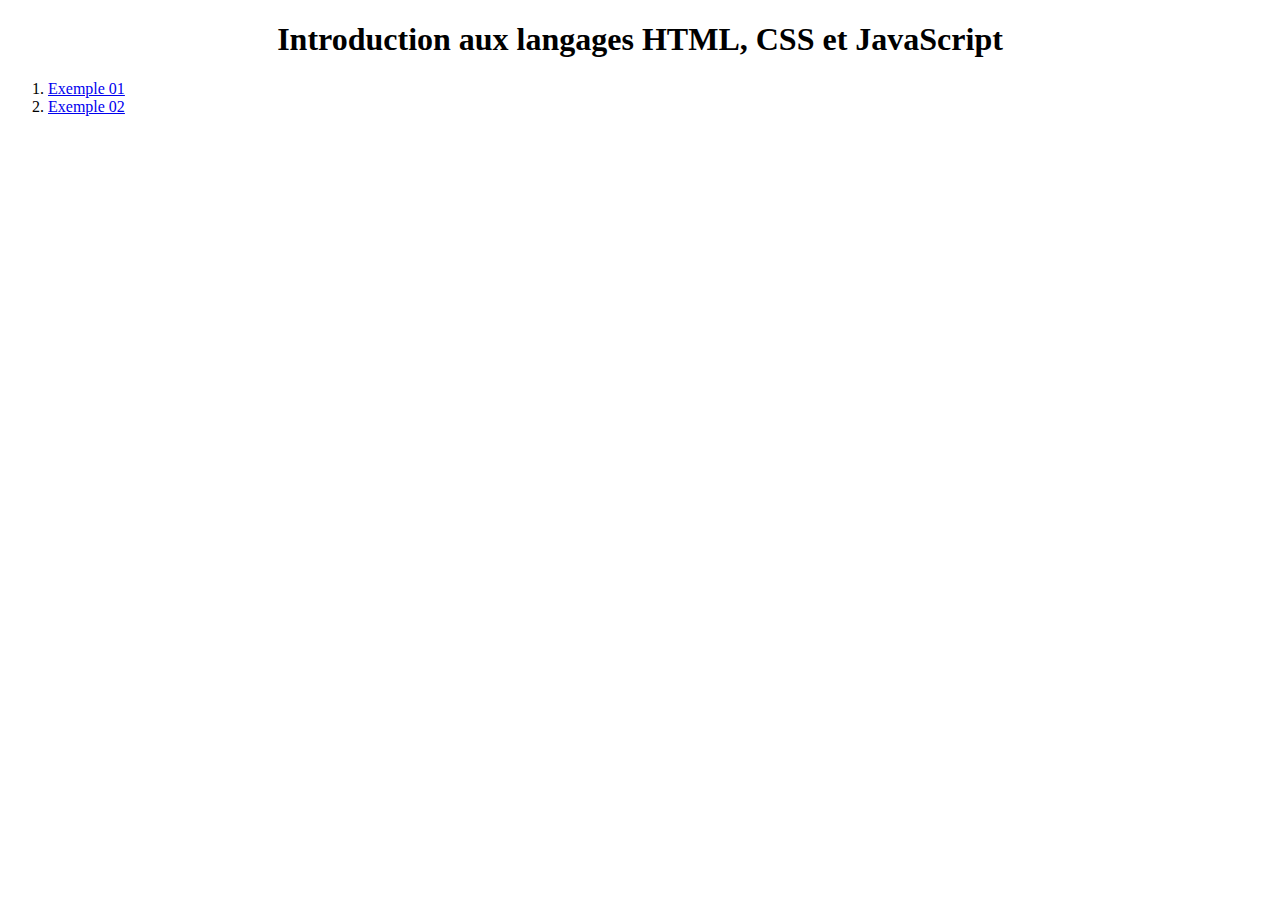
<file: A/1-HTML & CSS/index.html>
<!DOCTYPE html>

<html lang="en">

<head>
    <!-- Méta-données -->
    <meta charset="UTF-8">
    <meta http-equiv="X-UA-Compatible" content="IE=edge">
    <meta name="viewport" content="width=device-width, initial-scale=1.0">
    <title>Introduction aux langages HTML, CSS et JavaScript</title>
    <link rel="icon" href="icons/favicon.ico" type="image/x-icon">
</head>

<body>
    <h1 align="center">Introduction aux langages HTML, CSS et JavaScript</h1>
    <!--balise html 5 :nav -->  
    <nav>

        <ol>


        <li><a href="exp01.html">Exemple 01</a></li>
        <li><a href="exp02.html">Exemple 02</a></li>
        
        </ol>
    </nav>

    
</body>
</html>
</file>
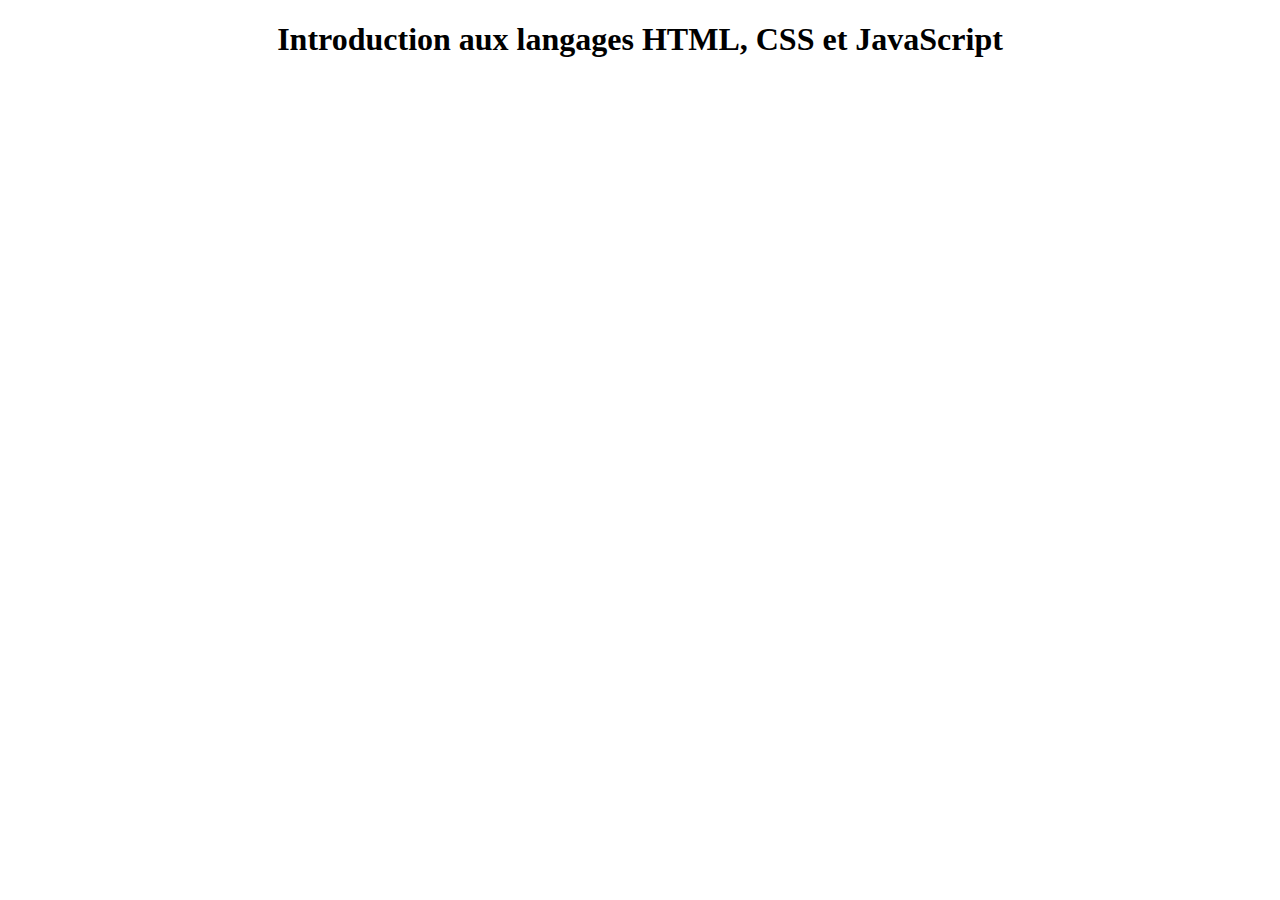
<file: A/1-HTML & CSS/html/index.html>
<!DOCTYPE html>

<html lang="en">

<head>
    <!-- Méta-données -->
    <meta charset="UTF-8">
    <meta http-equiv="X-UA-Compatible" content="IE=edge">
    <meta name="viewport" content="width=device-width, initial-scale=1.0">
    <title>Introduction aux langages HTML, CSS et JavaScript</title>
    <link rel="icon" href="icons/favicon.ico" type="image/x-icon">
</head>

<body>
    <h1 align="center">Introduction aux langages HTML, CSS et JavaScript</h1>  
    
</body>
</html>
</file>
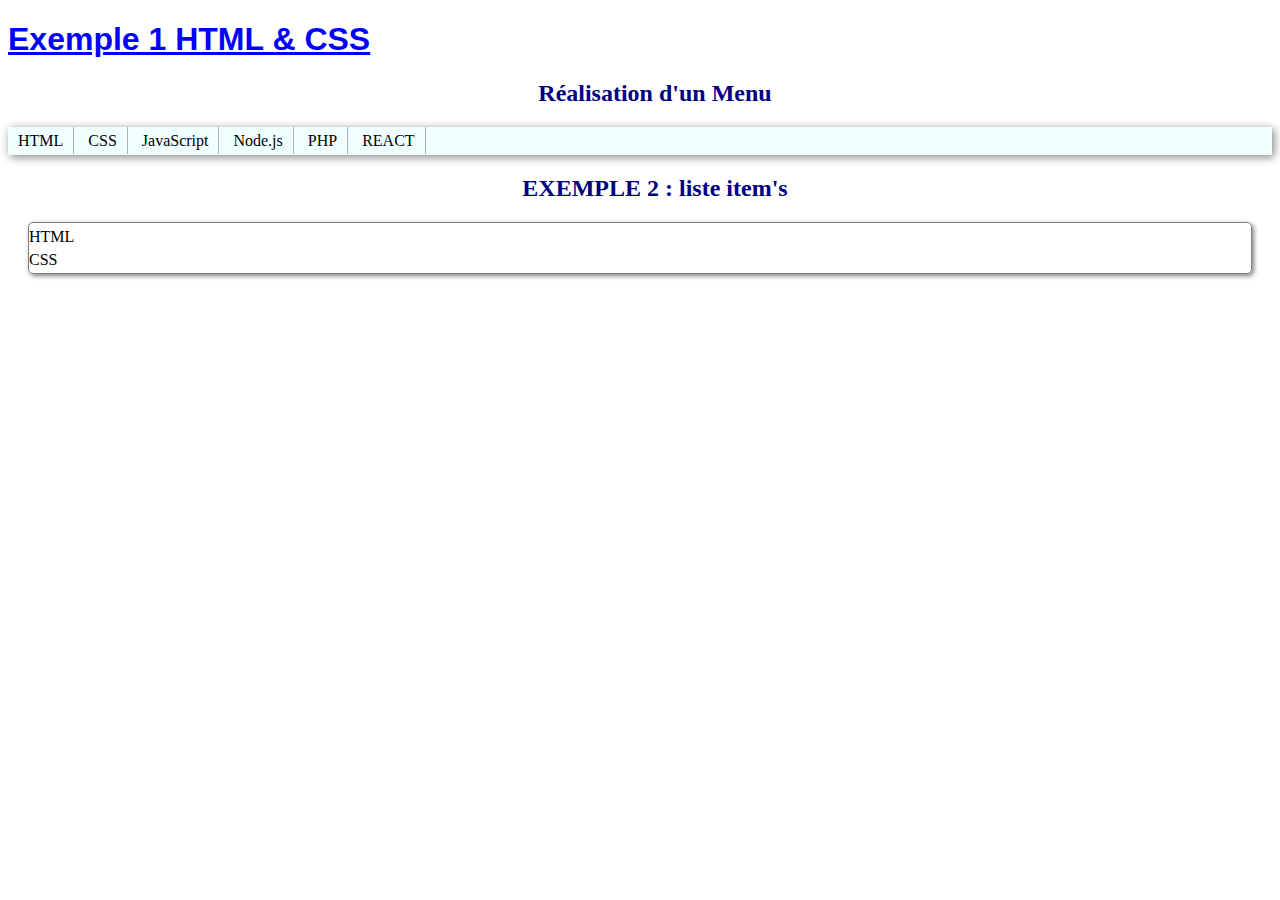
<file: A/1-HTML & CSS/exp01.html>
<!DOCTYPE html>
<html lang="en">
<head>
    <meta charset="UTF-8">
    <meta http-equiv="X-UA-Compatible" content="IE=edge">
    <meta name="viewport" content="width=device-width, initial-scale=1.0">
    <title>Exemple 1 HTML & CSS</title>

    <!--feuille de style interne-->
    <style>
          /* redéfinition du style des balise */
        /* Règle CSS */
        h2 {
            color: navy; /* propriété: valeur; */
            margin-top: 20px;
            margin-bottom: 20px;
            margin-left: 30px;
            font-family: 'Segoe UI';
            text-align: center;
            font-size: 24px;
        }
         /* Création d'une classe de styles */
        /* Une autre règle CSS */
        .menu {
            background-color: azure;
            font-family: Consolas;
            font-size: 16px;
            padding-top: 5px;
            padding-bottom: 5px;
            padding-left: 0px;
            padding-right: 0px;
            box-shadow: 2px 2px 10px gray;
        }
        /* Un selecteur de fils direct */
        .menu > span {
            padding: 5px 10px 5px 10px;
            border-right: 1px solid rgba(0, 0, 128, 0.306);
            cursor: pointer;
            
           
        }

        .menu > span:hover {
            background-color: rgba(145, 255, 0, 0.277);
            border: solid 1px gray;
            border-radius: 5px;
        }



        
    </style>
    <!--feuille de styles externes -->
    <link rel="stylesheet" href="css/styles.css">



    
    
</head>
<body>
    <!-- style local en utilisant l'attribut 'style' -->
    <h1 style="color: blue;text-decoration: underline; font-family: Arial;">Exemple 1 HTML & CSS</h1>
    <h2>Réalisation d'un Menu</h2>
  
     <!-- On va utiliser la balise de block div qui est une balise neutre
        ainsi que la balise span qui est une balise en ligne
    -->
    <nav class="menu">
        <span>HTML</span>
        <span>CSS</span>
        <span>JavaScript</span>
        <span>Node.js</span>
        <span>PHP</span>
        <span>REACT</span>
    </nav>
    <h2>
        EXEMPLE 2 : liste item's
    </h2>

    <div class="list">
        <span>HTML</span>
        <span>CSS</span>
        <span>JavaScript</span>
        <span>Node.js</span>
        <span>PHP</span>
        <span>REACT</span>
    </div>

   
   
</body>
</html>
</file>
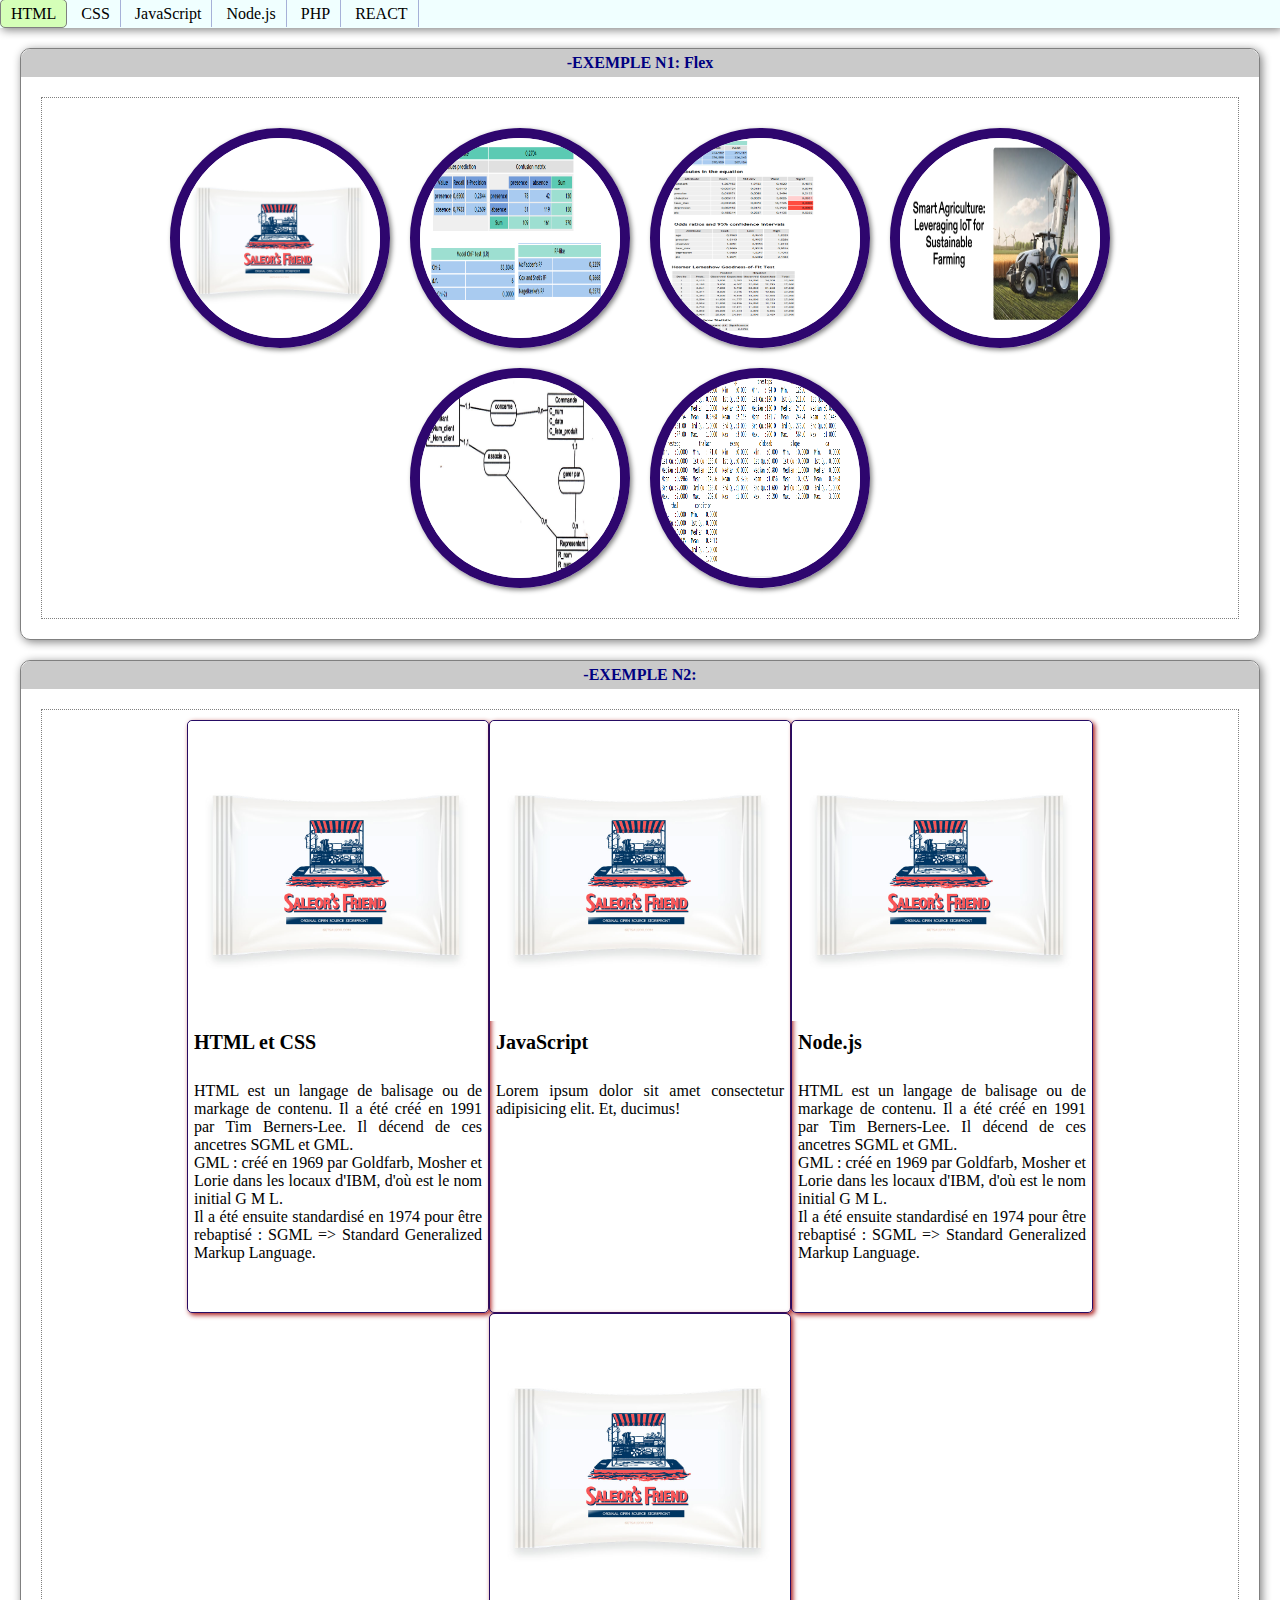
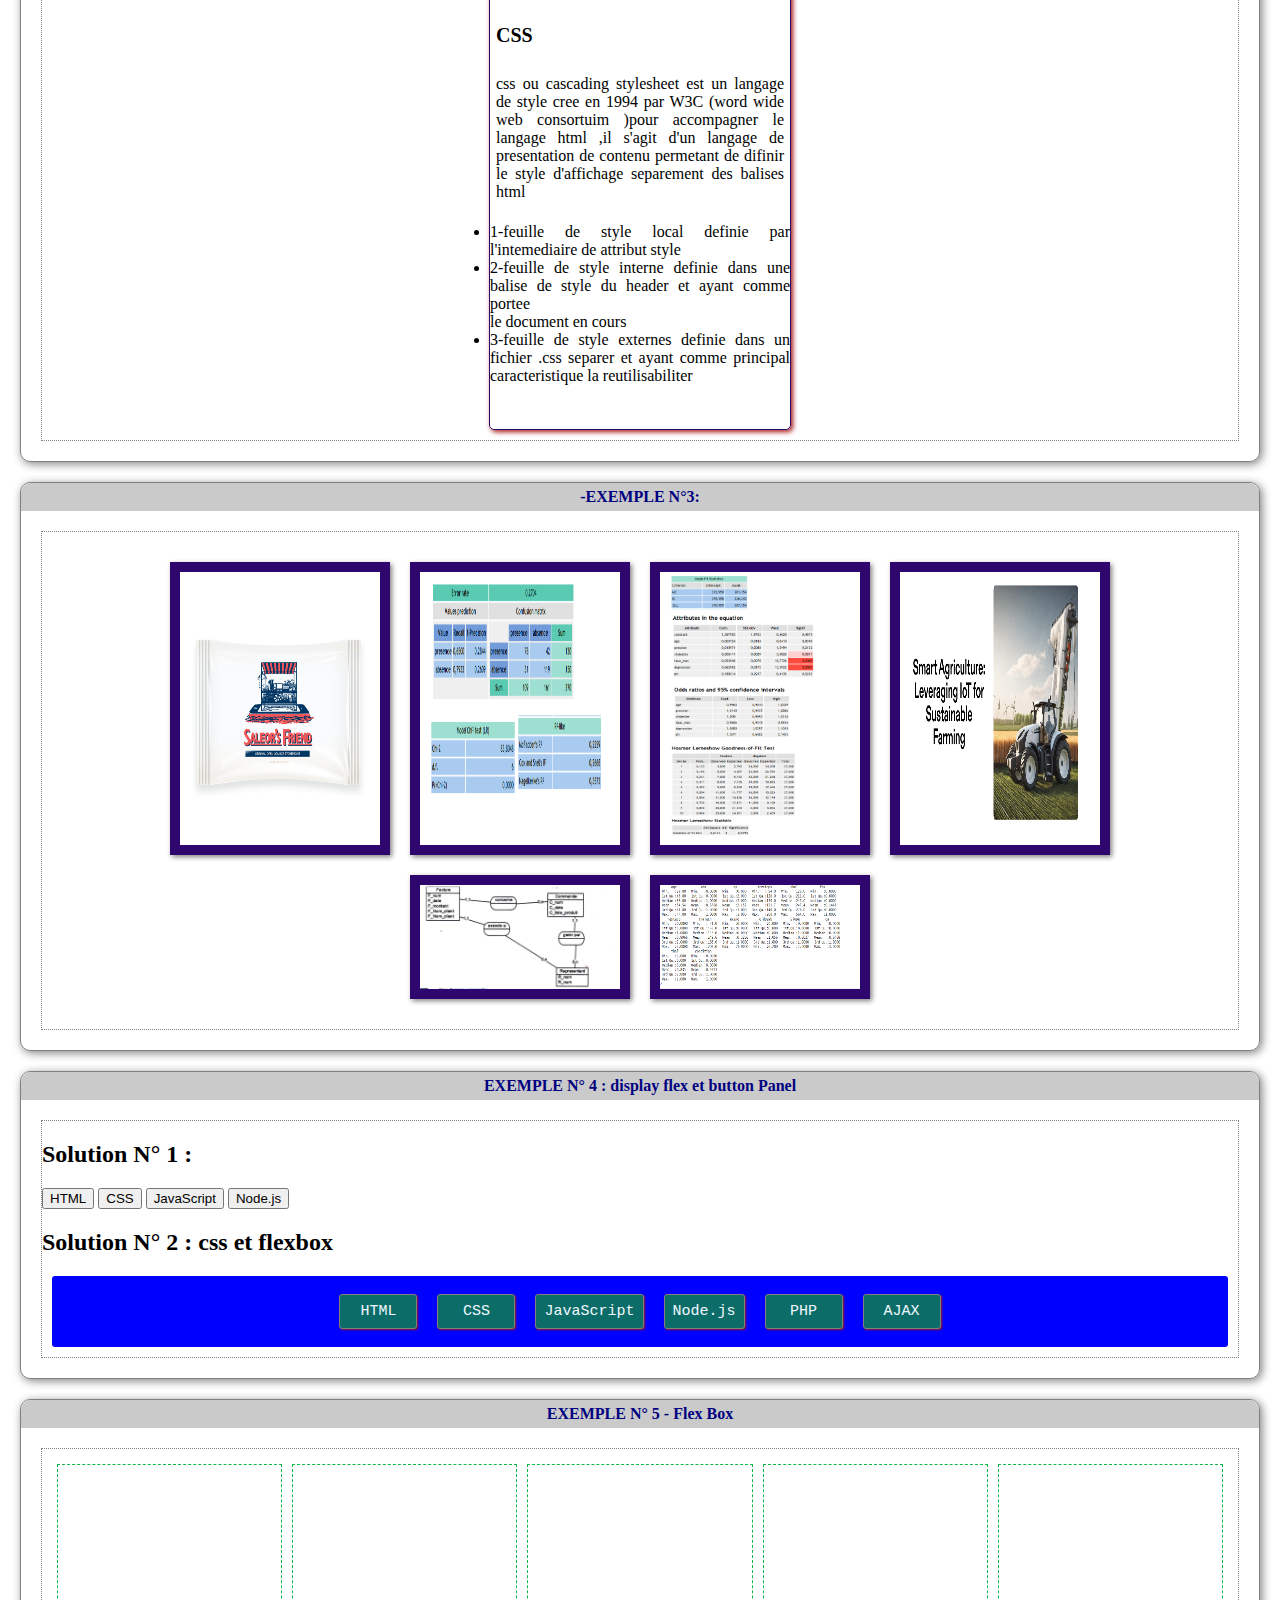
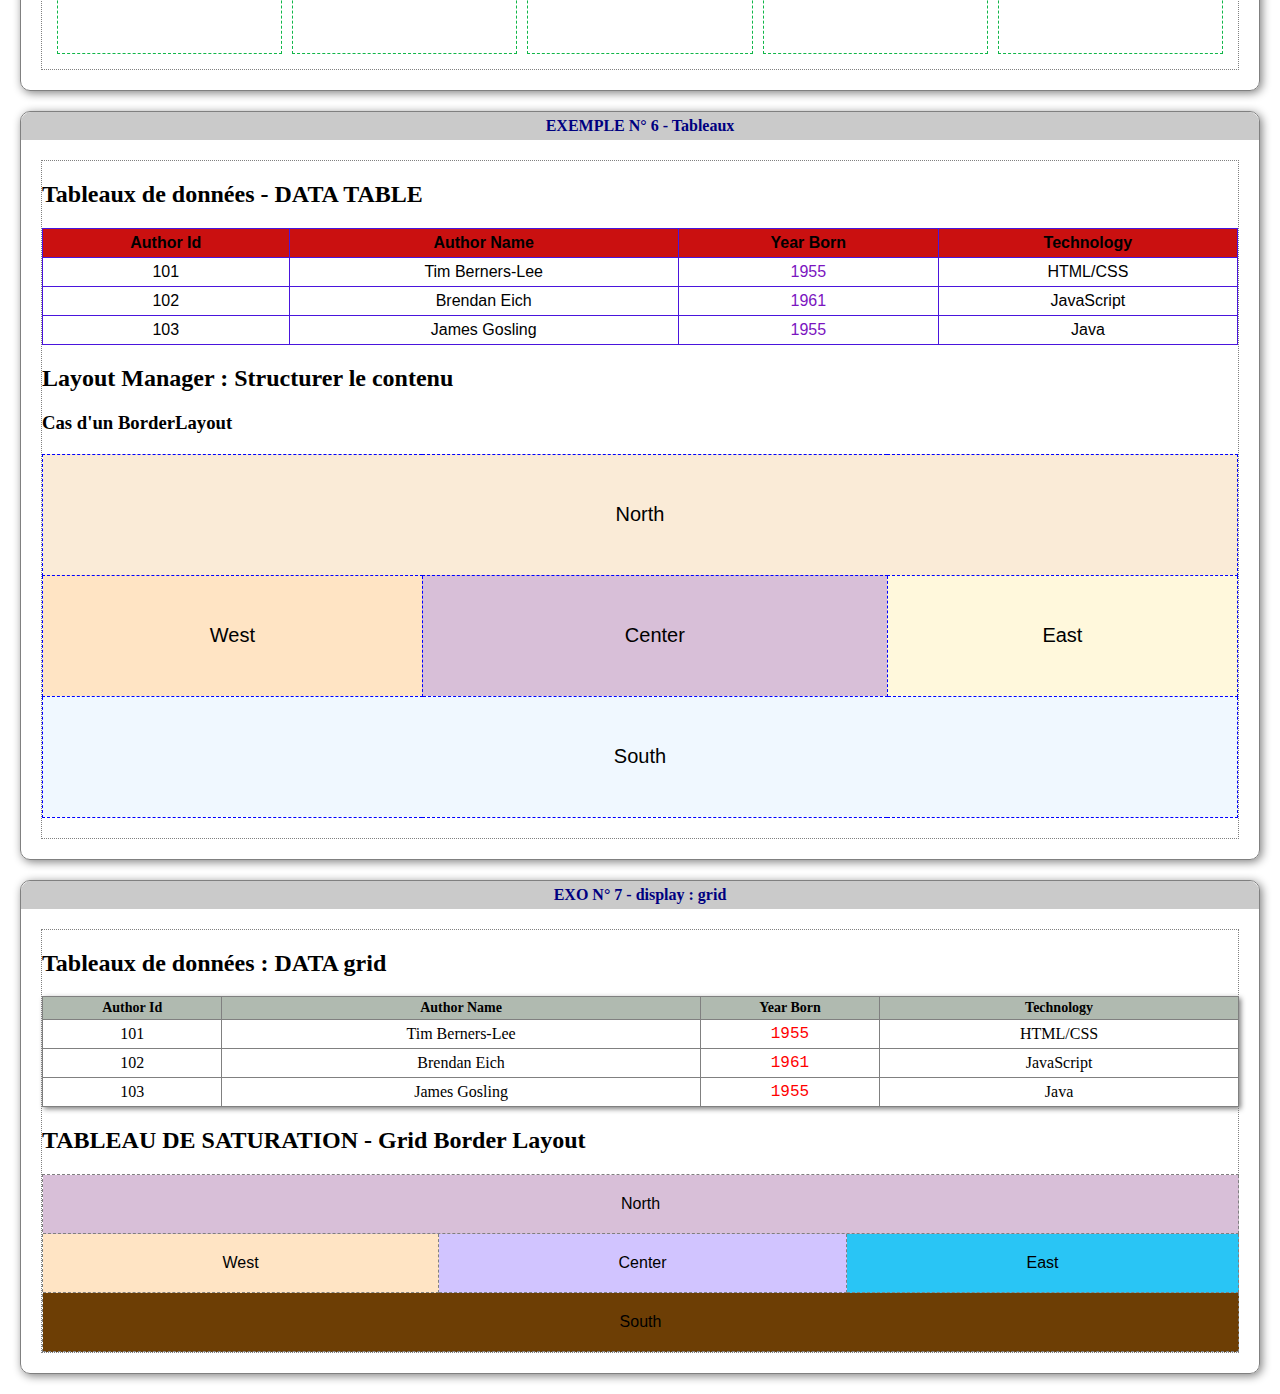
<file: A/1-HTML & CSS/exp02.html>
<!DOCTYPE html>
<html lang="en">
<head>
    <meta charset="UTF-8">
    <meta http-equiv="X-UA-Compatible" content="IE=edge">
    <meta name="viewport" content="width=device-width, initial-scale=1.0">
    <title>html & css Exemple N° 2</title>
    <link rel="stylesheet" href="css/components.css">

</head>
<body>
    <nav class="menu">
        <span>HTML</span>
        <span>CSS</span>
        <span>JavaScript</span>
        <span>Node.js</span>
        <span>PHP</span>
        <span>REACT</span>
    </nav>

    <section class="panel">
      <header>-EXEMPLE N1: Flex  </header>
      <div>

        <div class="images-list round">
            <img src="images\1.jpg" alt:"photo 1" />
            <img src="images\Capture d'écran 2024-01-04 190716.png" alt:"photo 2" />
            <img src="images\Capture d'écran 2024-01-04 190740.png" alt:"photo 3" />
            <img src="images\Capture d'écran 2024-01-04 115110.png"alt:"photo 4" />
            <img src="images\Capture d'écran 2024-01-09 234852.png"alt:"photo 5" />
            <img src="images\Capture d'écran 2024-01-13 004507.png" alt:"photo 6" />
        </div>
      </div>


    </section>
    
    <section class="panel">
        <header>-EXEMPLE N2: </header>
            <div class="flex-panel">
                <div class="card">
                    <img src="images\1.jpg" alt:"photo 2" />
                    <header>HTML et CSS</header>
                    <p>
                        HTML est un langage de balisage ou de markage de contenu. Il a été créé
                        en 1991 par Tim Berners-Lee. Il décend de ces ancetres SGML et GML. <br />
                        GML : créé en 1969 par Goldfarb, Mosher et Lorie dans les locaux d'IBM, 
                        d'où est le nom initial G M L. <br />
                        Il a été ensuite standardisé en 1974 pour être rebaptisé : SGML =>
                        Standard Generalized Markup Language.
                        
                    </p>
                </div>
                <div class="card">
                    <img src="images\1.jpg" alt:"photo 3" />
                    <header>JavaScript</header>
                    <p>
                        Lorem ipsum dolor sit amet consectetur adipisicing elit. Et, ducimus!                      
                    </p>
                </div>
                <div class="card">
                    <img src="images\1.jpg" alt:"photo 3" />
                    <header>Node.js</header>
                    <p>
                        HTML est un langage de balisage ou de markage de contenu. Il a été créé
                        en 1991 par Tim Berners-Lee. Il décend de ces ancetres SGML et GML. <br />
                        GML : créé en 1969 par Goldfarb, Mosher et Lorie dans les locaux d'IBM, 
                        d'où est le nom initial G M L. <br />
                        Il a été ensuite standardisé en 1974 pour être rebaptisé : SGML =>
                        Standard Generalized Markup Language.
                    </p>
                    <p></p>
                </div>
                <div class="card">
                    <img src="images\1.jpg" alt:"photo 4" />
                    <header> CSS</header>
                    <p>
                        css ou cascading  stylesheet est un langage de style cree en 1994 par W3C
                        (word wide web consortuim )pour accompagner le langage html ,il s'agit d'un
                        langage de presentation de contenu permetant de difinir le style d'affichage 
                        separement des balises html
                      
                            <li>1-feuille de style local definie par l'intemediaire de attribut style</li>
                            <li>2-feuille de style interne definie dans une balise de style du header et ayant comme portee</li>
                                le document en cours
                            <li>3-feuille de style externes definie dans un fichier .css separer et ayant comme principal caracteristique la reutilisabiliter</li>
                        
                    </p>



                </div>
            </div>
        </div>
    
  
  
      </section> 

      <section class="panel">
        <header>-EXEMPLE N°3: </header>
        <div>
  
            <div class="images-list">
                <img src="images\1.jpg" alt:"photo 1" />
                <img src="images\Capture d'écran 2024-01-04 190716.png" alt:"photo 2" />
                <img src="images\Capture d'écran 2024-01-04 190740.png" alt:"photo 3" />
                <img src="images\Capture d'écran 2024-01-04 115110.png"alt:"photo 4" />
                <img src="images\Capture d'écran 2024-01-09 234852.png"alt:"photo 5" />
                <img src="images\Capture d'écran 2024-01-13 004507.png" alt:"photo 6" />
            </div>
            
        </div>
  
  
      </section> 
      <div class="panel">
        <header>EXEMPLE N° 4 : display flex et button Panel</header>
        <div>
            <h2>Solution N° 1 :</h2>
            <div>
                <button>HTML</button>
                <button>CSS</button>
                <button>JavaScript</button>
                <input type="button" value="Node.js" />
            </div>
        
            <h2>Solution N° 2 : css et flexbox</h2>
            <div class="button-panel blue">
                <span>HTML</span>
                <span>CSS</span>
                <span>JavaScript</span>
                <span>Node.js</span>
                <span>PHP</span>
                <span>AJAX</span>
            </div>
        </div>
        
    </div>

    <section class="panel">
        <header>EXEMPLE N° 5 - Flex Box</header>
        <div class="flex-box">
            <span></span>
            <span></span>
            <span></span>
            <span></span>
            <span></span>

        </div>


    </section>

    <section class="panel">
        <header>EXEMPLE N° 6 - Tableaux</header>
        <div>
            <h2>Tableaux de données - DATA TABLE </h2>
            <table class="data-table">
                <thead>
                    <tr>
                        <th>Author Id</th>
                        <th>Author Name</th>
                        <th>Year Born</th>
                        <th>Technology</th>
                    </tr>
                </thead>
                <tbody>
                    <tr><td>101</td><td>Tim Berners-Lee</td><td>1955</td><td>HTML/CSS</td></tr>
                    <tr><td>102</td><td>Brendan Eich</td><td>1961</td><td>JavaScript</td></tr>
                    <tr><td>103</td><td>James Gosling</td><td>1955</td><td>Java</td></tr>
                </tbody>
            </table>
        
        <h2>Layout Manager : Structurer le contenu</h2>
        <h3>Cas d'un BorderLayout</h3>
        <table class="table-border-layout">
            <tr><td colspan="3">North</td></tr>
            <tr><td>West</td><td>Center</td><td>East</td></tr>
            <tr><td colspan="3">South</td></tr>
        </table>

            
            
        </div>
    </section>

    <section class="panel">
        <header>EXO N° 7 - display : grid </header>
        <div>
            <h2>Tableaux de données  : DATA grid </h2>
            <div class="data-grid">
                <header>Author Id</header><header>Author Name</header><header>Year Born</header><header>Technology</header>
                <div>101</div><div>Tim Berners-Lee</div><div>1955</div><div>HTML/CSS</div>
                <div>102</div><div>Brendan Eich</div><div>1961</div><div>JavaScript</div>
                <div>103</div><div>James Gosling</div><div>1955</div><div>Java</div>
            </div>

            <h2>TABLEAU DE SATURATION - Grid Border Layout</h2>
            <div class="grid-border-layout">
                <div>North</div>
                <div>West</div>
                <div>Center</div>
                <div>East</div>
                <div>South</div>
            </div>

           
        </div>
    </section>




</body>
</html>
</file>
<file: A/1-HTML & CSS/css/styles.css>
/*

FEUILLE DE STYLE EXTERNE :
regle css:
selecteur{
    proprite :valeur
    proprite :valeur

        }
*/


.list{

    border: 1px solid gray;
    border-radius: 5px;
    box-shadow: 2px 2px 5px gray;
    margin: 20px;
    padding: auto;
    height: 50px;
    overflow: auto;

}
.list > span {
   
    display: block;
   
    margin-block: 5px;
}
</file>
<file: A/1-HTML & CSS/css/components.css>
body{
    padding: 0px;
    margin: 0px;
}
/* Feuille de style externe */
/*********************** menu *****************************/

.menu {
    background-color: azure;
    font-family: Consolas;
    font-size: 16px;
    padding-top: 5px;
    padding-bottom: 5px;
    padding-left: 0px;
    padding-right: 0px;
    box-shadow: 2px 2px 10px gray;
}
/* Un selecteur de fils direct */
.menu > span {
    padding: 5px 10px 5px 10px;
    border-right: 1px solid rgba(0, 0, 128, 0.306);
    cursor: pointer;
    
   
}

.menu > span:hover {
    background-color: rgba(145, 255, 0, 0.277);
    border: solid 1px gray;
    border-radius: 5px;
}


/**********************************************************/
/*********************** panel *****************************/
.panel {
    border: 1px solid gray;
    border-radius: 10px;
    box-shadow: 2px 2px 10px gray;
    margin: 20px;
    min-height: 200px;
    min-height: 200px;
}

.panel > header {
    font-family: Verdana;
    font-size: 16px;
    text-align: center;
    background-color: rgba(128, 128, 128, 0.42);
    color: navy;
    padding: 5px;
    border-radius: 10px 10px 0px 0px;
    font-weight: bold;
}


.panel > div{
    min-height: 200px;
    border: 1px dotted gray;
    margin: 20px;
    text-align: justify;

}

/**********************************************************/
/********************* images-list ************************/
/*
composant de nomage kebab 
*/
.images-list{
    display: flex;
    flex-direction: row;
    flex-wrap: wrap;
    justify-content: center;
    margin: 20px;
    justify-content: center;
    overflow: auto;

  
}

.images-list > * {
    margin: 10px;
    border: 10px solid rgb(46, 6, 110);
    width: 200px;
    box-shadow: 2px 2px 5px rgb(128, 128, 128);
}



.round > * {
    border-radius: 50%;
    height: 200px; 
    overflow: hidden;
}
.rounded img {
    height: 200px;
}
/**********************************************************/
/********************* card ************************/
.cards-list > * {
    margin: 10px;
    display: flex;
    flex-wrap: wrap;
}

/**********************************************************/
/*********************** panel *****************************/
/*
rwd response web design=> la capacaciter de s'adabter automatique a la taille de ecran(pc,smartphone...)
*/
.flex-panel {
    display: flex;
    
    flex-wrap: wrap;

    justify-content: center;
    border: 1px dashed red;
    padding: 10px;
    margin: 20px;
}


.card {
   max-width: 300px;
   width: 30%;
   border: 1px solid rgb(38, 12, 100);
   box-shadow: 2px 2px 5px rgb(168, 22, 22);
   border-radius: 5px;
}

.card > img {
    width: 100%;
    border-radius: 5px 5px 0px 0px;
}

.card > header {
    font-family: Consolas;
    font-weight: bold;
    font-size: 20px;
    padding: 6px;
}

.card > p {
    padding: 6px;
    font-family: 'Segoe UI';
    text-align: justify;
}
/**********************************************************/
/*********************** button-panel *********************/
.button-panel /*aspect exterieur du bouton */{
    display: flex;/**/
    flex-direction: row;
    flex-wrap: wrap;/*pas espace pour afficher le boton on saute a la ligne suivante*/
    justify-content: center;
    background-color: rgb(73, 70, 72);/*aspect visuelle*/
    font-family: 'Segoe UI';
    font-size: 15px;
    margin-block:10px;
    padding: 8px;
    margin: 10px;
    border-radius: 3px;
}

.button-panel > * /*contenu du boutton*/{
    cursor: pointer;
    padding: 8px;
    margin: 10px;
    
    min-width: 60px;/*donnee un aspect minimum*/
    border: 1px solid gray;
    border-radius: 3px;
    box-shadow: 1px 1px 2px rgb(150, 27, 27);
    background-color: #0c6d68;
    text-align: center;
    font-family: 'Courier New', Courier, monospace;
    cursor: pointer;
    color: aliceblue;
}

.button-panel > *:hover /**/ {
    background-color: rgb(151, 87, 9);
    font-weight: bold;
    color: aqua;
}
.blue {
    background-color:blue;
    color: white;
}

/**********************************************************/
/************************ flex-box ************************/
.flex-box {
    display: flex;
    flex-wrap: wrap;
    flex-direction: row;
    border: 1px dashed rgb(0, 17, 255);
    padding: 10px;
    margin: 20px;
}

.flex-box > * /*CONTENU */{
    min-width: 200px;
    flex-grow: 1;/*caracteristique pour grandir 'un facteur ' */
    flex-shrink: 1;/* facteur pour retresir*/
    border: 1px dashed rgb(16, 182, 72);
    margin: 5px;
    padding: 5px;
    min-height: 100px;
    height: auto;
}
.flex-box > *:hover{
    background-color: rgb(151, 9, 52);
    font-weight: bold;
    color: aqua;
}
/**********************************************************/
/*********************** data-table ***********************/
.data-table {
    border: 1px solid rgb(207, 11, 27);
    width: 100%;
    border-collapse: collapse;/*bordure non doubleee*/
    margin: auto;
    margin-left: auto;
    margin-right: auto;
    /*border-spacing: 0px;*/
    font-family: 'Segoe UI', Tahoma, Geneva, Verdana, sans-serif;
}

.data-table td, .data-table th {
    border: 1px solid rgb(74, 21, 221);
    padding: 5px;
    text-align: center;
}

.data-table th {
    background-color: rgb(202, 16, 16);
    font-family: Arial;
    font-size: 16px;
    font-weight: bold;
}


.data-table td:nth-child(3){
    color: rgb(123, 20, 192);
    font-family: 'Gill Sans', 'Gill Sans MT', Calibri, 'Trebuchet MS', sans-serif;
}
.data-table > *:hover{
    background-color: rgb(151, 9, 52);
    font-weight: bold;
    color: aqua;
}

/******************** table-border-layout *****************/
.table-border-layout {
    border: 1px dashed blue;
    margin-block: 20px;
    border-collapse: collapse;
    width: 100%;
    margin-left: auto;
    margin-right: auto;
}

.table-border-layout td {
    border: 1px dashed blue;
    height: 100px;
    font-family: Arial;
    font-size: 20px;
    text-align: center;
    padding: 10px;
}
.table-border-layout td > *:hover{
    background-color: rgb(151, 9, 52);
    font-weight: bold;
    color: aqua;
}


.table-border-layout tr:nth-child(1) > td {
    background-color: antiquewhite;
}

.table-border-layout tr:nth-child(3) > td {
    background-color: aliceblue;
}

.table-border-layout tr:nth-child(2) > td:nth-child(1) {
    background-color: bisque;
}

.table-border-layout tr:nth-child(2) > td:nth-child(2) {
    background-color: thistle;
}

.table-border-layout tr:nth-child(2) > td:nth-child(3) {
    background-color: cornsilk;
}

.table-border-layout tr:nth-child(1) > :hover{
    background-color: rgb(151, 9, 52);
    font-weight: bold;
    color: aqua;
}

.table-border-layout tr:nth-child(3) > :hover{
    background-color: rgb(151, 9, 52);
    font-weight: bold;
    color: aqua;
}

.table-border-layout tr:nth-child(2) >  td:nth-child(1):hover{
    background-color: rgb(151, 9, 52);
    font-weight: bold;
    color: aqua;
}
.table-border-layout tr:nth-child(2) >  td:nth-child(2):hover{
    background-color: rgb(151, 9, 52);
    font-weight: bold;
    color: aqua;
}
.table-border-layout tr:nth-child(2) >  td:nth-child(3):hover{
    background-color: rgb(151, 9, 52);
    font-weight: bold;
    color: aqua;
}

/**********************************************************/
/********************** data-grid    **********************/
.data-grid {
    display: grid;
    grid-template-columns: 15% 40% 15% 30%;
    width: 100%;
    box-shadow: 2px 2px 5px gray;
    border-top: 1px solid gray;
    border-left: 1px solid gray;
}

.data-grid > * {
    padding: 5px;
    text-align: center;
    border-right: 1px solid gray;
    border-bottom: 1px solid gray;

}

.data-grid > header {
    background-color: #b0bab0;
    font-family: Verdana;
    font-size: 14px;
    font-weight: bold;
    padding: 3px;
}
.data-grid > div:hover{
    background-color: rgb(151, 9, 52);
    font-weight: bold;
    color: aqua;
}

.data-grid > div:nth-child(4n + 3) {
    color: red;
    font-family: 'Courier New', Courier, monospace;
    text-align: center;
}
/**********************************************************/
/******************* grid-border-layout *******************/
.grid-border-layout {
    display: grid;
    margin: auto;
    grid-template-areas: 'North North North' 'West Center East' 'South South South';

    width: 100%;
    border-top: 1px dashed gray;
    border-left: 1px dashed gray;
}

.grid-border-layout > * {
    border-right: 1px dashed gray;
    border-bottom: 1px dashed gray;
    padding: 20px;
    text-align: center;
    font-family: Arial;
    font-size: 16px;
}
/*CORESPONDANCE ZONE DIV ZONE */

.grid-border-layout > *:nth-child(1) {
    grid-area: North;
    background-color: thistle;
    height: auto;
    padding-top: auto;

}

.grid-border-layout > *:nth-child(2) {
    grid-area: West;
    background-color: bisque;
    height: auto;
    padding-top: auto;
}

.grid-border-layout > *:nth-child(3) {
    grid-area: Center;
    background-color: rgb(209, 196, 255);
    height: auto;
    padding-top: auto;
}

.grid-border-layout > *:nth-child(4) {
    grid-area: East;
    background-color: rgb(41, 197, 245);
    height: auto;
    padding-top: auto;
}

.grid-border-layout > *:nth-child(5) {
    grid-area: South;
    background-color: rgb(109, 62, 5);
    height: auto;
    padding-top: auto;
}
.grid-border-layout> *:hover{
    background-color: rgb(9, 11, 151);
    font-weight: bold;
    color: aqua;
}
/**********************************************************/
</file>
